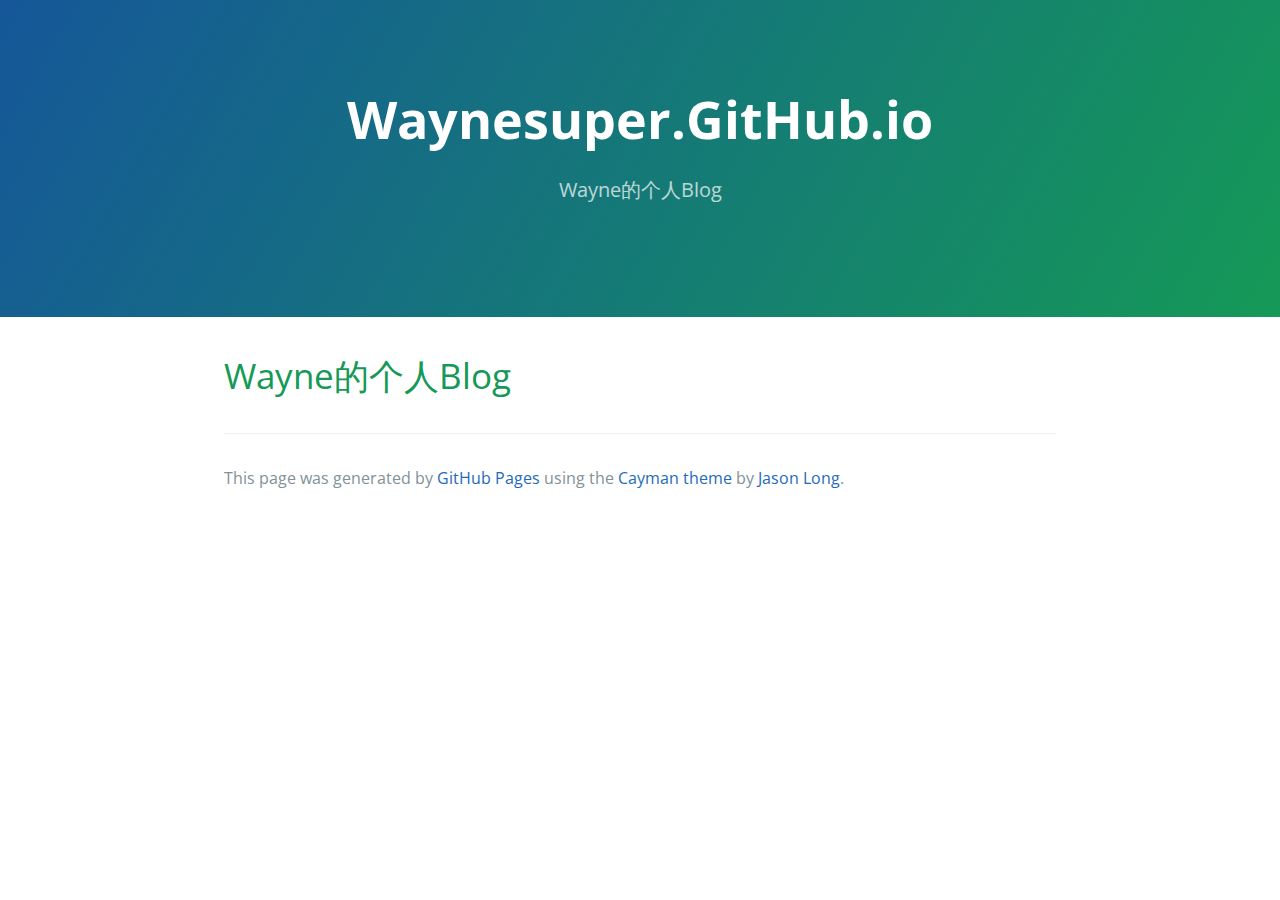
<file: index.html>
<!DOCTYPE html>
<html lang="en-us">
  <head>
    <meta charset="UTF-8">
    <title>Waynesuper.GitHub.io by WayneSuper</title>
    <meta name="viewport" content="width=device-width, initial-scale=1">
    <link rel="stylesheet" type="text/css" href="stylesheets/normalize.css" media="screen">
    <link href='https://fonts.googleapis.com/css?family=Open+Sans:400,700' rel='stylesheet' type='text/css'>
    <link rel="stylesheet" type="text/css" href="stylesheets/stylesheet.css" media="screen">
    <link rel="stylesheet" type="text/css" href="stylesheets/github-light.css" media="screen">
  </head>
  <body>
    <section class="page-header">
      <h1 class="project-name">Waynesuper.GitHub.io</h1>
      <h2 class="project-tagline">Wayne的个人Blog</h2>
    </section>

    <section class="main-content">
      <h1>
<a id="wayne的个人blog" class="anchor" href="#wayne%E7%9A%84%E4%B8%AA%E4%BA%BAblog" aria-hidden="true"><span aria-hidden="true" class="octicon octicon-link"></span></a>Wayne的个人Blog</h1>

      <footer class="site-footer">

        <span class="site-footer-credits">This page was generated by <a href="https://pages.github.com">GitHub Pages</a> using the <a href="https://github.com/jasonlong/cayman-theme">Cayman theme</a> by <a href="https://twitter.com/jasonlong">Jason Long</a>.</span>
      </footer>

    </section>

  
  </body>
</html>
</file>
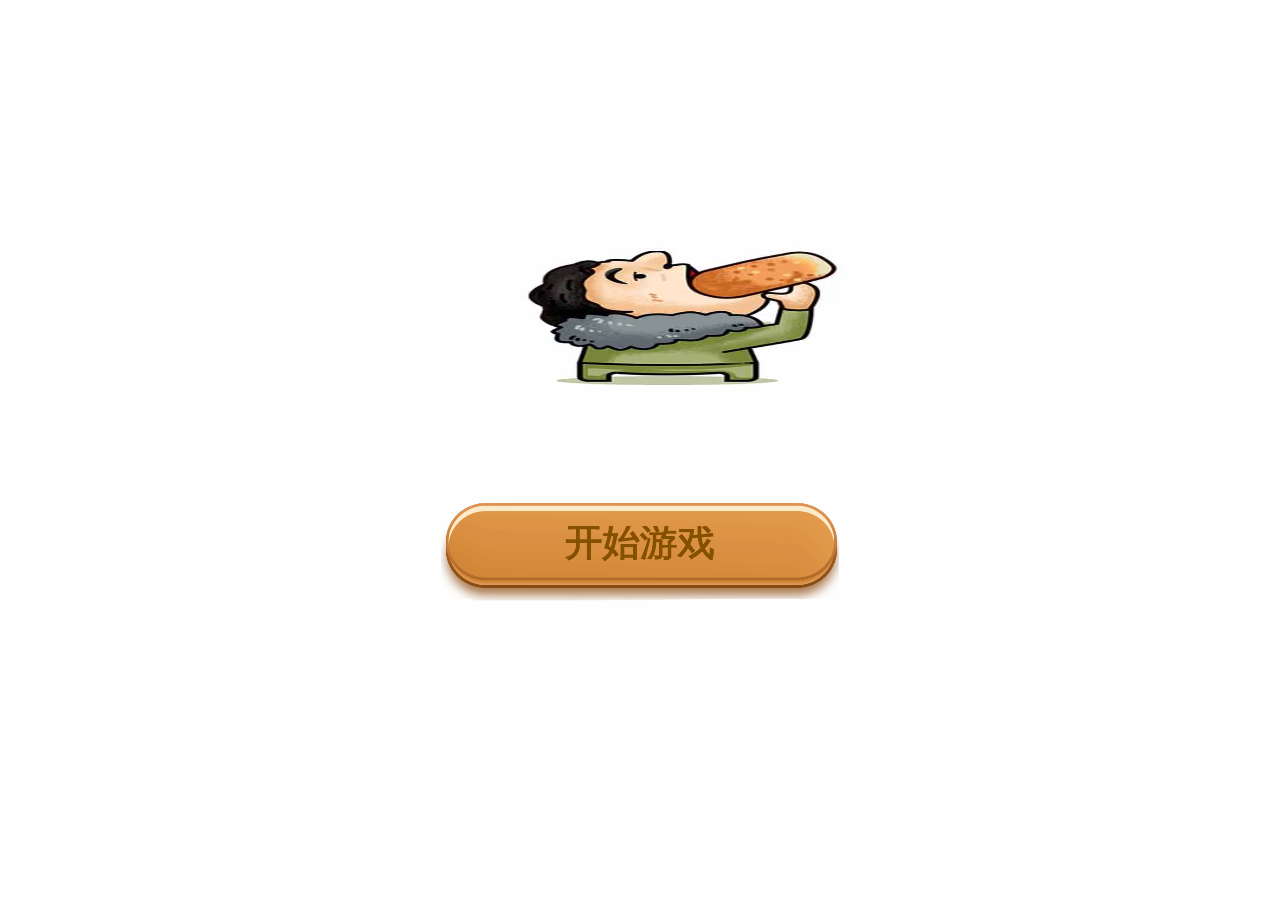
<file: web-mobile-hotdog/index.html>
<!DOCTYPE html>
<html>
<head>
  <meta charset="utf-8">

  <title>Cocos Creator | jienim</title>

  <!--http://www.html5rocks.com/en/mobile/mobifying/-->
  <meta name="viewport"
        content="width=device-width,user-scalable=no,initial-scale=1, minimum-scale=1,maximum-scale=1"/>

  <!--https://developer.apple.com/library/safari/documentation/AppleApplications/Reference/SafariHTMLRef/Articles/MetaTags.html-->
  <meta name="apple-mobile-web-app-capable" content="yes">
  <meta name="apple-mobile-web-app-status-bar-style" content="black-translucent">
  <meta name="format-detection" content="telephone=no">

  <!-- force webkit on 360 -->
  <meta name="renderer" content="webkit"/>
  <meta name="force-rendering" content="webkit"/>
  <!-- force edge on IE -->
  <meta http-equiv="X-UA-Compatible" content="IE=edge,chrome=1"/>
  <meta name="msapplication-tap-highlight" content="no">

  <!-- force full screen on some browser -->
  <meta name="full-screen" content="yes"/>
  <meta name="x5-fullscreen" content="true"/>
  <meta name="360-fullscreen" content="true"/>
  
  <!-- force screen orientation on some browser -->
  <meta name="screen-orientation" content="portrait"/>
  <meta name="x5-orientation" content="portrait">

  <!--fix fireball/issues/3568 -->
  <!--<meta name="browsermode" content="application">-->
  <meta name="x5-page-mode" content="app">

  <!--<link rel="apple-touch-icon" href=".png" />-->
  <!--<link rel="apple-touch-icon-precomposed" href=".png" />-->

  <link rel="stylesheet" type="text/css" href="style-mobile.css"/>

</head>
<body>
  <canvas id="GameCanvas" oncontextmenu="event.preventDefault()" tabindex="0"></canvas>
  <div id="splash">
    <div class="progress-bar stripes">
      <span style="width: 0%"></span>
    </div>
  </div>
<script src="src/settings.js" charset="utf-8"></script>

<script src="main.js" charset="utf-8"></script>

<script type="text/javascript">
(function () {
    // open web debugger console
    if (typeof VConsole !== 'undefined') {
        window.vConsole = new VConsole();
    }

    var splash = document.getElementById('splash');
    splash.style.display = 'block';

    var cocos2d = document.createElement('script');
    cocos2d.async = true;
    cocos2d.src = window._CCSettings.debug ? 'cocos2d-js.js' : 'cocos2d-js-min.js';

    var engineLoaded = function () {
        document.body.removeChild(cocos2d);
        cocos2d.removeEventListener('load', engineLoaded, false);
        window.boot();
    };
    cocos2d.addEventListener('load', engineLoaded, false);
    document.body.appendChild(cocos2d);
})();
</script>
</body>
</html>
</file>
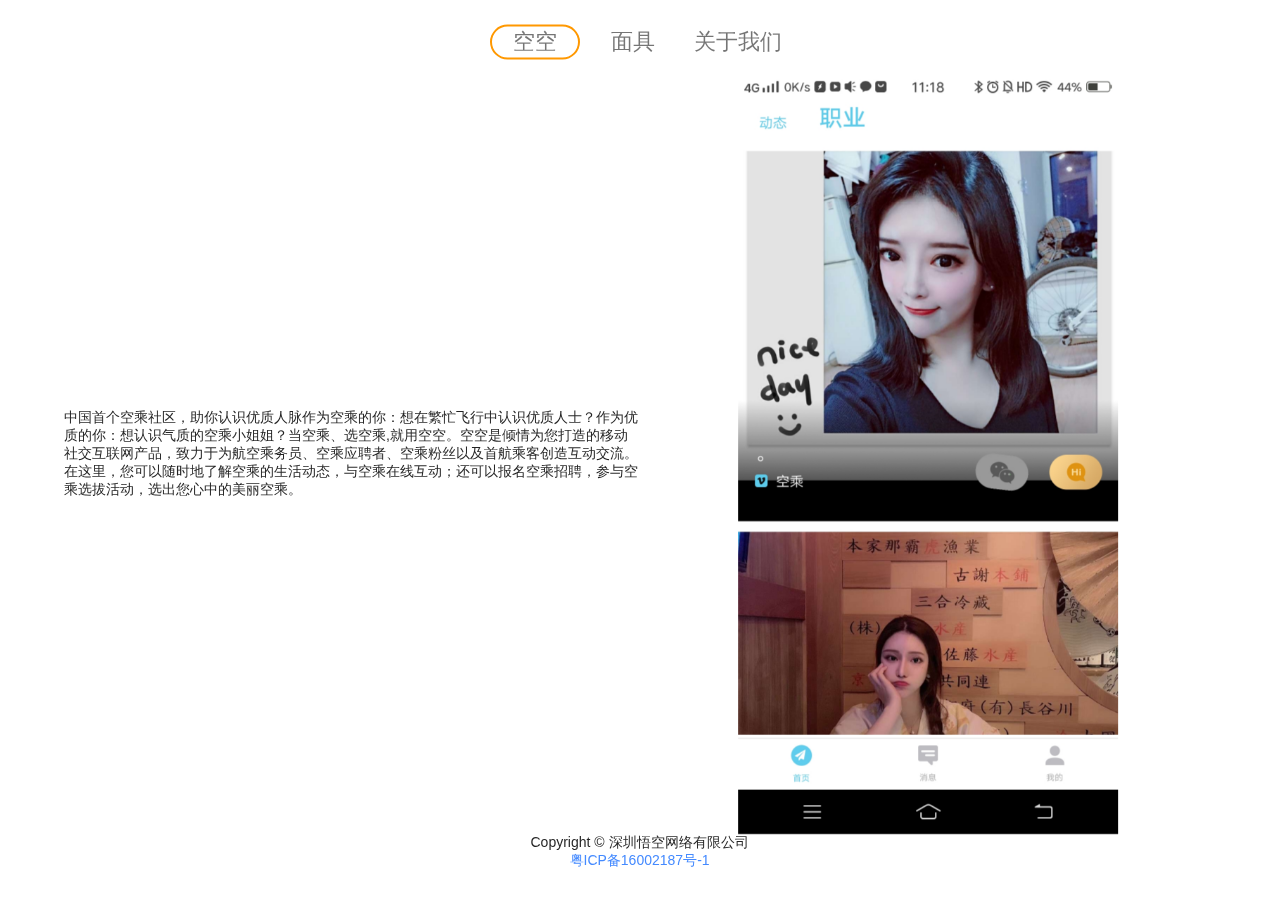
<file: web/index.html>
<!DOCTYPE html>
<html>
<head>
  <meta charset="UTF-8">
  <meta content="IE=Edge" http-equiv="X-UA-Compatible">
  <meta name="description" content="A new Flutter project.">

  <!-- iOS meta tags & icons -->
  <meta name="apple-mobile-web-app-capable" content="yes">
  <meta name="apple-mobile-web-app-status-bar-style" content="black">
  <meta name="apple-mobile-web-app-title" content="blackj">
  <link rel="apple-touch-icon" href="icons/Icon-192.png">

  <!-- Favicon -->
  <link rel="shortcut icon" type="image/png" href="favicon.png"/>

  <title>blackj</title>
  <link rel="manifest" href="manifest.json">
</head>
<body>
  <!-- This script installs service_worker.js to provide PWA functionality to
       application. For more information, see:
       https://developers.google.com/web/fundamentals/primers/service-workers -->
  <script>
    if ('serviceWorker' in navigator) {
      window.addEventListener('load', function () {
        navigator.serviceWorker.register('flutter_service_worker.js');
      });
    }
  </script>
  <script src="main.dart.js" type="application/javascript"></script>
</body>
</html>
</file>
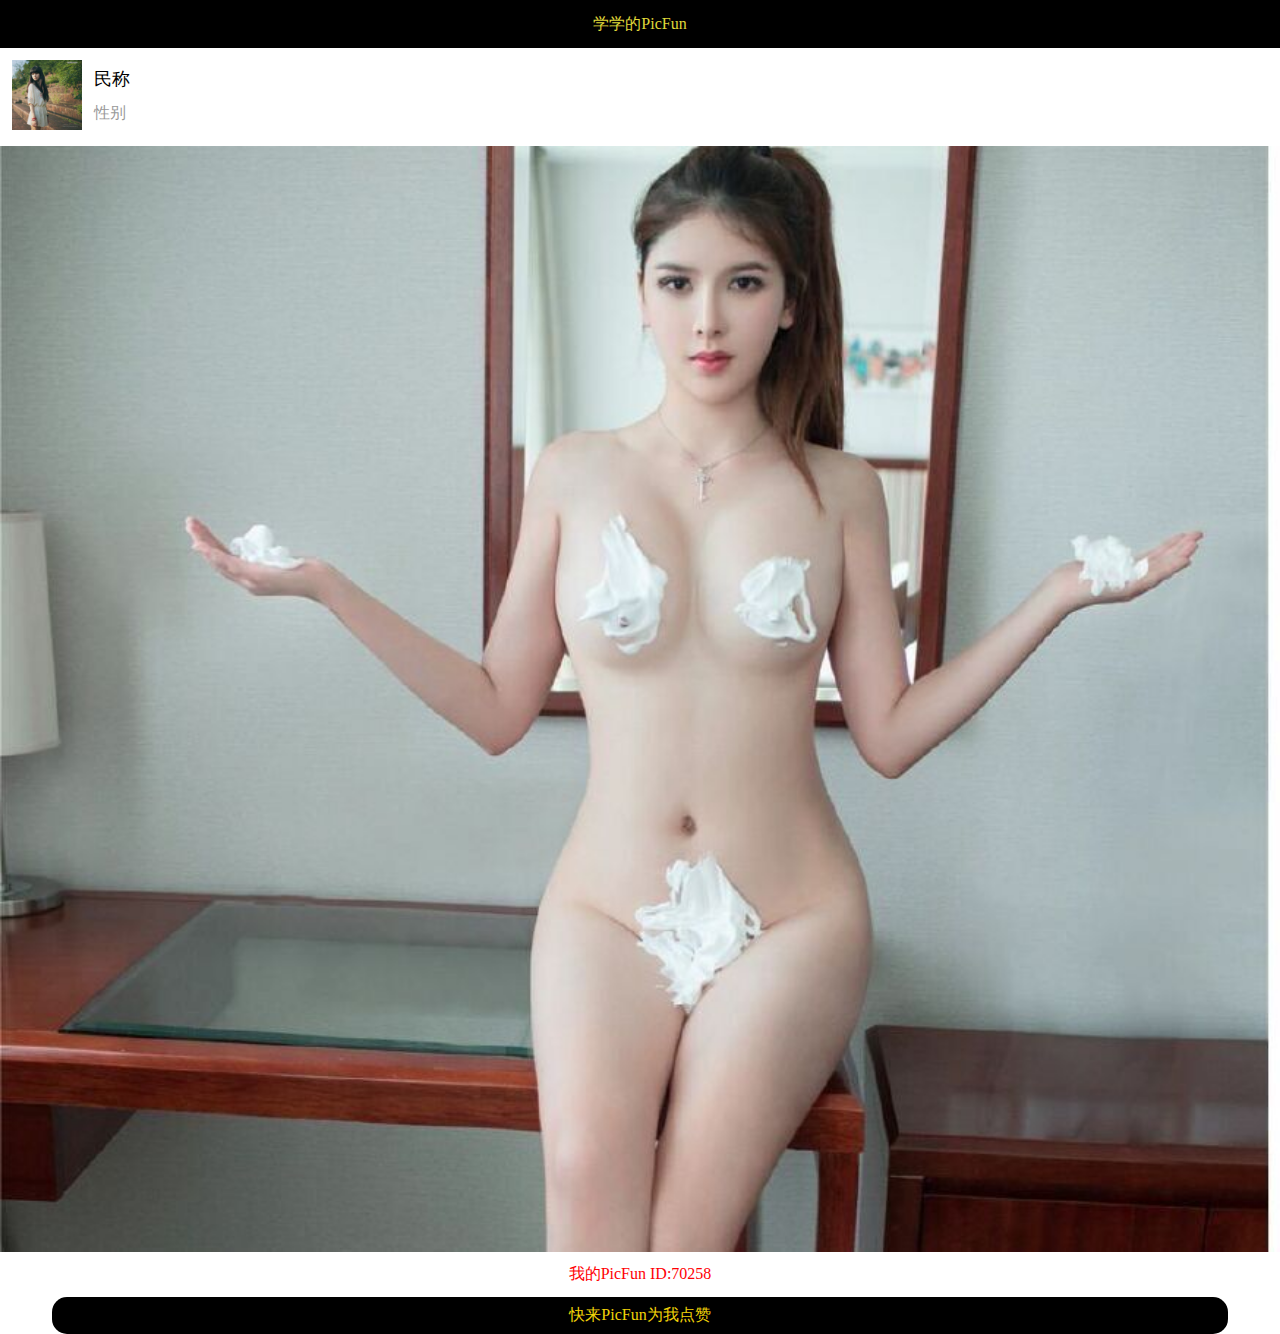
<file: index2.html>
<!doctype html>
<html>
<head>
<meta charset="utf-8">
<meta http-equiv="Content-Type" content="text/html; charset=UTF-8">

<meta name="keywords" content="萌宠,汪星人报道,家有萌宠 穿搭, 时尚, 图片, 滤镜, 社交, 流行文化, 贴纸,APP, 街头, 品牌">
<meta name="description" content="萌宠,汪星人报道,家有萌宠 在 nice 中分享你的生活与乐趣，可以在照片上标记地点、朋友、品牌或你任何想说的话">
<meta name="apple-mobile-web-app-status-bar-style" content="black">
<meta name="viewport" content="width=device-width, initial-scale=1.0, maximum-scale=1.0, minimum-scale=1.0, user-scalable=no">
<meta name="apple-itunes-app" content="app-id=641895599">
<meta name="format-detection" content="telephone=no" searchtype="map">
<meta name="apple-mobile-web-app-capable" content="yes">
<meta name="360-site-verification" content="188bc9bbbe2e50aaf86c811cf61d5cdb">
<meta name="baidu-site-verification" content="ayLnKZTrby">
<meta name="sogou_site_verification" content="gz86ImwtMQ">

<title>无标题文档</title>

<style type="text/css">

body{
	
	margin:0px; padding:0px;}
.nav_title{
	text-align:center;
	color:#E0DA3A;
	text-align:center;
}

.nav {
	background-color:#000000;
	line-height:48px;
	}
	
.avatar{
	margin:12px;
	}
.img_avatar {
		margin:12px;}
.name {
	position:absolute;
	margin-top:20px;
	line-height:22px;
	font-weight:500;
	font-size:18px;
	}
	
	.sex {
	position:absolute;
	margin-top:54px;
	line-height:22px;
	font-weight:400;
	color:#999999;
	font-size:16px;
	}
	.share{
		position:relative;
		}
		.share img{
			width: 100%;
    vertical-align: top;
    min-height: 320px;
    min-width: 320px;}
	.desc{
		margin:12px;
		position:relative
			
		}
	.download div {
		background:#000000;
		font-size:16px;
		color:#F3D408;
		margin-left:52px;
		margin-right:52px;
		padding:8px;
		 -moz-border-radius: 15px;      /* Gecko browsers */
    -webkit-border-radius: 15px;   /* Webkit browsers */
    border-radius:15px;            /* W3C syntax */
		
		}

</style>



</head>

<body>
	<div>
	<div class="nav">
    	<center><font class="nav_title">学学的PicFun</font></center>
    </div>
    	<div class="user_info">
            	<img class="img_avatar" src="images/avatar2.png" width="70px" height="70px">
				<span class="name">民称</span>
                <span class="sex">性别</span>
        </div>
        <div class="share">
        	<img src="images/img_share.jpg"/>        
        </div>
    	
        <div class="desc">
        	<center><font color="#FF0004">我的PicFun ID:70258</font></center>
        </div>
        <div class="download">
        
        	<div><center>快来PicFun为我点赞</center></div>
        </div>
    </div>



</body>
</html>
</file>
<file: stylesheets/stylesheet.css>
* {
  box-sizing: border-box; }

body {
  padding: 0;
  margin: 0;
  font-family: "Open Sans", "Helvetica Neue", Helvetica, Arial, sans-serif;
  font-size: 16px;
  line-height: 1.5;
  color: #606c71; }

a {
  color: #1e6bb8;
  text-decoration: none; }
  a:hover {
    text-decoration: underline; }

.btn {
  display: inline-block;
  margin-bottom: 1rem;
  color: rgba(255, 255, 255, 0.7);
  background-color: rgba(255, 255, 255, 0.08);
  border-color: rgba(255, 255, 255, 0.2);
  border-style: solid;
  border-width: 1px;
  border-radius: 0.3rem;
  transition: color 0.2s, background-color 0.2s, border-color 0.2s; }
  .btn + .btn {
    margin-left: 1rem; }

.btn:hover {
  color: rgba(255, 255, 255, 0.8);
  text-decoration: none;
  background-color: rgba(255, 255, 255, 0.2);
  border-color: rgba(255, 255, 255, 0.3); }

@media screen and (min-width: 64em) {
  .btn {
    padding: 0.75rem 1rem; } }

@media screen and (min-width: 42em) and (max-width: 64em) {
  .btn {
    padding: 0.6rem 0.9rem;
    font-size: 0.9rem; } }

@media screen and (max-width: 42em) {
  .btn {
    display: block;
    width: 100%;
    padding: 0.75rem;
    font-size: 0.9rem; }
    .btn + .btn {
      margin-top: 1rem;
      margin-left: 0; } }

.page-header {
  color: #fff;
  text-align: center;
  background-color: #159957;
  background-image: linear-gradient(120deg, #155799, #159957); }

@media screen and (min-width: 64em) {
  .page-header {
    padding: 5rem 6rem; } }

@media screen and (min-width: 42em) and (max-width: 64em) {
  .page-header {
    padding: 3rem 4rem; } }

@media screen and (max-width: 42em) {
  .page-header {
    padding: 2rem 1rem; } }

.project-name {
  margin-top: 0;
  margin-bottom: 0.1rem; }

@media screen and (min-width: 64em) {
  .project-name {
    font-size: 3.25rem; } }

@media screen and (min-width: 42em) and (max-width: 64em) {
  .project-name {
    font-size: 2.25rem; } }

@media screen and (max-width: 42em) {
  .project-name {
    font-size: 1.75rem; } }

.project-tagline {
  margin-bottom: 2rem;
  font-weight: normal;
  opacity: 0.7; }

@media screen and (min-width: 64em) {
  .project-tagline {
    font-size: 1.25rem; } }

@media screen and (min-width: 42em) and (max-width: 64em) {
  .project-tagline {
    font-size: 1.15rem; } }

@media screen and (max-width: 42em) {
  .project-tagline {
    font-size: 1rem; } }

.main-content :first-child {
  margin-top: 0; }
.main-content img {
  max-width: 100%; }
.main-content h1, .main-content h2, .main-content h3, .main-content h4, .main-content h5, .main-content h6 {
  margin-top: 2rem;
  margin-bottom: 1rem;
  font-weight: normal;
  color: #159957; }
.main-content p {
  margin-bottom: 1em; }
.main-content code {
  padding: 2px 4px;
  font-family: Consolas, "Liberation Mono", Menlo, Courier, monospace;
  font-size: 0.9rem;
  color: #383e41;
  background-color: #f3f6fa;
  border-radius: 0.3rem; }
.main-content pre {
  padding: 0.8rem;
  margin-top: 0;
  margin-bottom: 1rem;
  font: 1rem Consolas, "Liberation Mono", Menlo, Courier, monospace;
  color: #567482;
  word-wrap: normal;
  background-color: #f3f6fa;
  border: solid 1px #dce6f0;
  border-radius: 0.3rem; }
  .main-content pre > code {
    padding: 0;
    margin: 0;
    font-size: 0.9rem;
    color: #567482;
    word-break: normal;
    white-space: pre;
    background: transparent;
    border: 0; }
.main-content .highlight {
  margin-bottom: 1rem; }
  .main-content .highlight pre {
    margin-bottom: 0;
    word-break: normal; }
.main-content .highlight pre, .main-content pre {
  padding: 0.8rem;
  overflow: auto;
  font-size: 0.9rem;
  line-height: 1.45;
  border-radius: 0.3rem; }
.main-content pre code, .main-content pre tt {
  display: inline;
  max-width: initial;
  padding: 0;
  margin: 0;
  overflow: initial;
  line-height: inherit;
  word-wrap: normal;
  background-color: transparent;
  border: 0; }
  .main-content pre code:before, .main-content pre code:after, .main-content pre tt:before, .main-content pre tt:after {
    content: normal; }
.main-content ul, .main-content ol {
  margin-top: 0; }
.main-content blockquote {
  padding: 0 1rem;
  margin-left: 0;
  color: #819198;
  border-left: 0.3rem solid #dce6f0; }
  .main-content blockquote > :first-child {
    margin-top: 0; }
  .main-content blockquote > :last-child {
    margin-bottom: 0; }
.main-content table {
  display: block;
  width: 100%;
  overflow: auto;
  word-break: normal;
  word-break: keep-all; }
  .main-content table th {
    font-weight: bold; }
  .main-content table th, .main-content table td {
    padding: 0.5rem 1rem;
    border: 1px solid #e9ebec; }
.main-content dl {
  padding: 0; }
  .main-content dl dt {
    padding: 0;
    margin-top: 1rem;
    font-size: 1rem;
    font-weight: bold; }
  .main-content dl dd {
    padding: 0;
    margin-bottom: 1rem; }
.main-content hr {
  height: 2px;
  padding: 0;
  margin: 1rem 0;
  background-color: #eff0f1;
  border: 0; }

@media screen and (min-width: 64em) {
  .main-content {
    max-width: 64rem;
    padding: 2rem 6rem;
    margin: 0 auto;
    font-size: 1.1rem; } }

@media screen and (min-width: 42em) and (max-width: 64em) {
  .main-content {
    padding: 2rem 4rem;
    font-size: 1.1rem; } }

@media screen and (max-width: 42em) {
  .main-content {
    padding: 2rem 1rem;
    font-size: 1rem; } }

.site-footer {
  padding-top: 2rem;
  margin-top: 2rem;
  border-top: solid 1px #eff0f1; }

.site-footer-owner {
  display: block;
  font-weight: bold; }

.site-footer-credits {
  color: #819198; }

@media screen and (min-width: 64em) {
  .site-footer {
    font-size: 1rem; } }

@media screen and (min-width: 42em) and (max-width: 64em) {
  .site-footer {
    font-size: 1rem; } }

@media screen and (max-width: 42em) {
  .site-footer {
    font-size: 0.9rem; } }
</file>
<file: stylesheets/github-light.css>
/*
   Copyright 2014 GitHub Inc.

   Licensed under the Apache License, Version 2.0 (the "License");
   you may not use this file except in compliance with the License.
   You may obtain a copy of the License at

       http://www.apache.org/licenses/LICENSE-2.0

   Unless required by applicable law or agreed to in writing, software
   distributed under the License is distributed on an "AS IS" BASIS,
   WITHOUT WARRANTIES OR CONDITIONS OF ANY KIND, either express or implied.
   See the License for the specific language governing permissions and
   limitations under the License.

*/

.pl-c /* comment */ {
  color: #969896;
}

.pl-c1      /* constant, markup.raw, meta.diff.header, meta.module-reference, meta.property-name, support, support.constant, support.variable, variable.other.constant */,
.pl-s .pl-v /* string variable */ {
  color: #0086b3;
}

.pl-e  /* entity */,
.pl-en /* entity.name */ {
  color: #795da3;
}

.pl-s .pl-s1 /* string source */,
.pl-smi      /* storage.modifier.import, storage.modifier.package, storage.type.java, variable.other, variable.parameter.function */ {
  color: #333;
}

.pl-ent /* entity.name.tag */ {
  color: #63a35c;
}

.pl-k /* keyword, storage, storage.type */ {
  color: #a71d5d;
}

.pl-pds              /* punctuation.definition.string, string.regexp.character-class */,
.pl-s                /* string */,
.pl-s .pl-pse .pl-s1 /* string punctuation.section.embedded source */,
.pl-sr               /* string.regexp */,
.pl-sr .pl-cce       /* string.regexp constant.character.escape */,
.pl-sr .pl-sra       /* string.regexp string.regexp.arbitrary-repitition */,
.pl-sr .pl-sre       /* string.regexp source.ruby.embedded */ {
  color: #183691;
}

.pl-v /* variable */ {
  color: #ed6a43;
}

.pl-id /* invalid.deprecated */ {
  color: #b52a1d;
}

.pl-ii /* invalid.illegal */ {
  background-color: #b52a1d;
  color: #f8f8f8;
}

.pl-sr .pl-cce /* string.regexp constant.character.escape */ {
  color: #63a35c;
  font-weight: bold;
}

.pl-ml /* markup.list */ {
  color: #693a17;
}

.pl-mh        /* markup.heading */,
.pl-mh .pl-en /* markup.heading entity.name */,
.pl-ms        /* meta.separator */ {
  color: #1d3e81;
  font-weight: bold;
}

.pl-mq /* markup.quote */ {
  color: #008080;
}

.pl-mi /* markup.italic */ {
  color: #333;
  font-style: italic;
}

.pl-mb /* markup.bold */ {
  color: #333;
  font-weight: bold;
}

.pl-md /* markup.deleted, meta.diff.header.from-file */ {
  background-color: #ffecec;
  color: #bd2c00;
}

.pl-mi1 /* markup.inserted, meta.diff.header.to-file */ {
  background-color: #eaffea;
  color: #55a532;
}

.pl-mdr /* meta.diff.range */ {
  color: #795da3;
  font-weight: bold;
}

.pl-mo /* meta.output */ {
  color: #1d3e81;
}
</file>
<file: web-mobile-hotdog/style-mobile.css>
html {
  -ms-touch-action: none;
}

body, canvas, div {
  display: block;
  outline: none;
  -webkit-tap-highlight-color: rgba(0, 0, 0, 0);

  user-select: none;
  -moz-user-select: none;
  -webkit-user-select: none;
  -ms-user-select: none;
  -khtml-user-select: none;
  -webkit-tap-highlight-color: rgba(0, 0, 0, 0);
}

/* Remove spin of input type number */
input::-webkit-outer-spin-button,
input::-webkit-inner-spin-button {
    /* display: none; <- Crashes Chrome on hover */
    -webkit-appearance: none;
    margin: 0; /* <-- Apparently some margin are still there even though it's hidden */
}

body {
  position: absolute;
  top: 0;
  left: 0;
  width: 100%;
  height: 100%;
  padding: 0;
  border: 0;
  margin: 0;

  cursor: default;
  color: #888;
  background-color: #333;

  text-align: center;
  font-family: Helvetica, Verdana, Arial, sans-serif;

  display: flex;
  flex-direction: column;
}

#Cocos2dGameContainer {
  position: absolute;
  margin: 0;
  overflow: hidden;
  left: 0px;
  top: 0px;

  display: -webkit-box;
  -webkit-box-orient: horizontal;
  -webkit-box-align: center;
  -webkit-box-pack: center;
}

canvas {
  background-color: rgba(0, 0, 0, 0);
}

a:link, a:visited {
  color: #666;
}

a:active, a:hover {
  color: #666;
}

p.header {
  font-size: small;
}

p.footer {
  font-size: x-small;
}

#splash {
  position: absolute;
  top: 0;
  left: 0;
  width: 100%;
  height: 100%;
  background: #171717 url(./splash.png) no-repeat center;
  background-size: 40%;
}

.progress-bar {
    background-color: #1a1a1a;
    position: absolute;
    left: 25%;
    top: 80%;
    height: 15px;
    padding: 5px;
    width: 50%;
    /*margin: 0 -175px;         */
    border-radius: 5px;
    box-shadow: 0 1px 5px #000 inset, 0 1px 0 #444;           
}

.progress-bar span {
    display: block;
    height: 100%;
    border-radius: 3px;
    box-shadow: 0 1px 0 rgba(255, 255, 255, .5) inset;
    transition: width .4s ease-in-out; 
    background-color: #34c2e3;    
}

.stripes span {
    background-size: 30px 30px;
    background-image: linear-gradient(135deg, rgba(255, 255, 255, .15) 25%, transparent 25%,
                        transparent 50%, rgba(255, 255, 255, .15) 50%, rgba(255, 255, 255, .15) 75%,
                        transparent 75%, transparent);            
    
    animation: animate-stripes 1s linear infinite;             
}

@keyframes animate-stripes {
    0% {background-position: 0 0;} 100% {background-position: 60px 0;}
}
</file>
